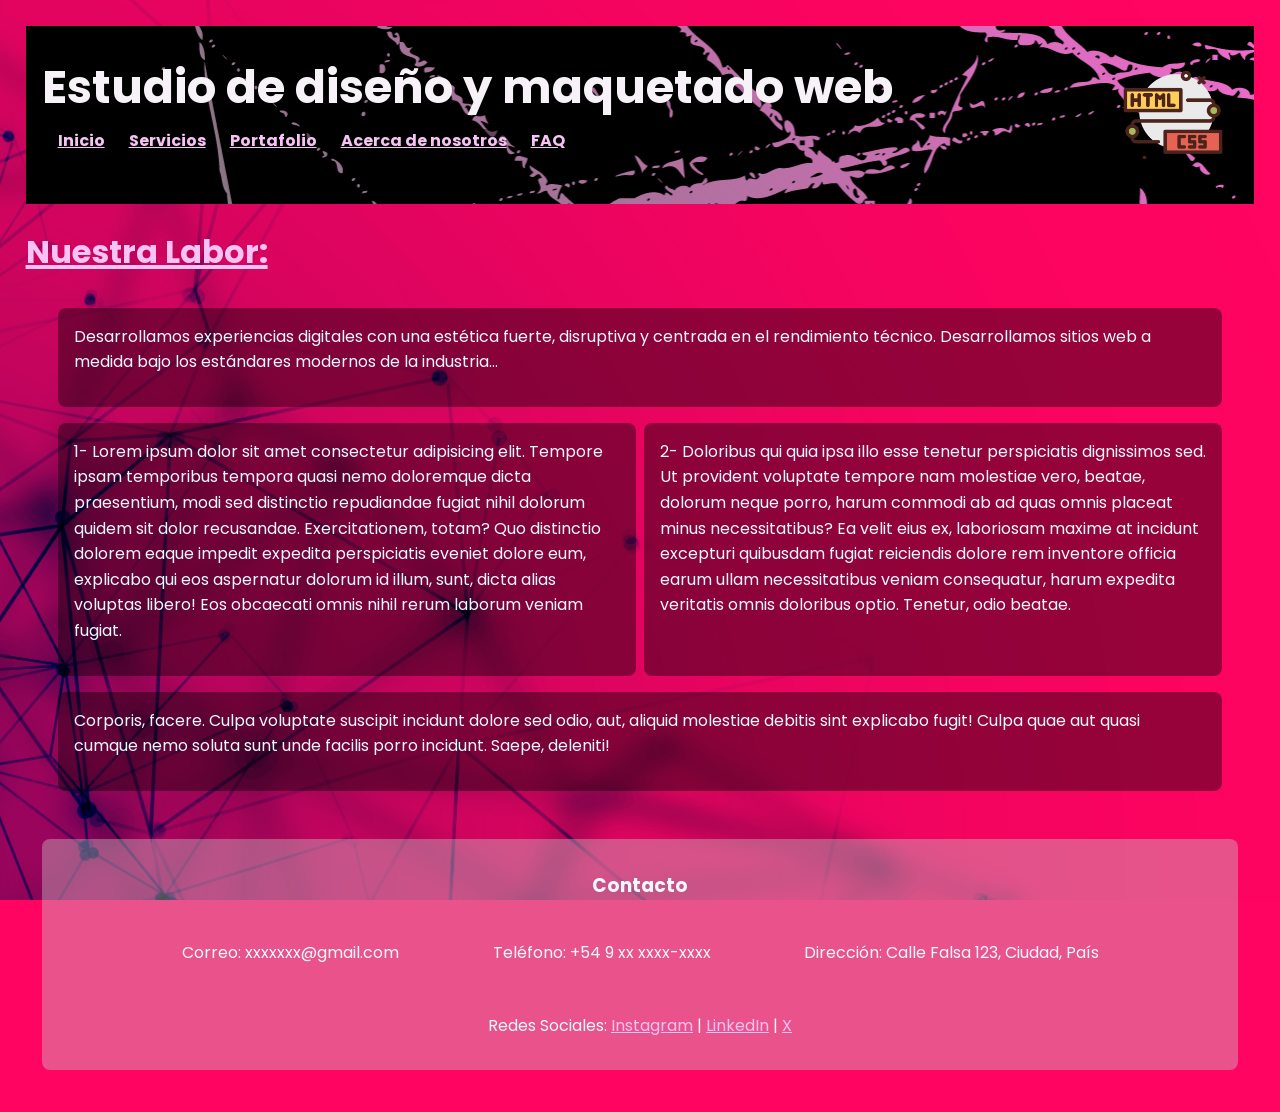
<file: index.html>
<!DOCTYPE html>
<html lang="es">
<head>
    <meta charset="UTF-8">
    <meta name="viewport" content="width=device-width, initial-scale=1.0">
    <title> Inicio | Maquetado Web </title>
    <link rel="stylesheet" href="./css/style.css"> 
</head>

<body>
    <header class="header-principal">
    <div class="header-content"> <!--nombré al div con la clase para simplemente diferenciarlo, aunque no se apliquen estilos, es una buena práctica para mantener la estructura del header y poder aplicar estilos en el futuro si se desea -->
    <h1>Estudio de diseño y maquetado web</h1>
    <nav class="panelnav">
        <ul class="ulnav">
            <li><a href="./index.html">Inicio</a></li>
            <li><a href="./pages/servicios.html">Servicios</a></li>
            <li><a href="./pages/portafolio.html">Portafolio</a></li>
            <li><a href="./pages/acerca-nosotros.html">Acerca de nosotros</a></li>
            <li><a href="./pages/faq.html">FAQ</a></li>
        </ul>
    </nav>
    </div> <!-- el header se estructura en row mientras header-content se agrupa en column, este div permite agrupar titulo y navegacion por un lado, y logo por el otro --> 
    <img src="./assets/img/codigo.png" alt="Imagen de logo con html y css" class="logo-header">
    </header>
    <main>
    <!-- sección de bienvenida -->
    <h2>Nuestra Labor:</h2>
    <div class="index-grid">
        <section class="section1">
        <p>Desarrollamos experiencias digitales con una estética fuerte, disruptiva y centrada en el rendimiento técnico. Desarrollamos sitios web a medida bajo los estándares modernos de la industria...</p>
        </section>
        <section class="section2">
        <p>1- Lorem ipsum dolor sit amet consectetur adipisicing elit. Tempore ipsam temporibus tempora quasi nemo doloremque dicta praesentium, modi sed distinctio repudiandae fugiat nihil dolorum quidem sit dolor recusandae. Exercitationem, totam?
        Quo distinctio dolorem eaque impedit expedita perspiciatis eveniet dolore eum, explicabo qui eos aspernatur dolorum id illum, sunt, dicta alias voluptas libero! Eos obcaecati omnis nihil rerum laborum veniam fugiat.</p>
        </section>
        <section class="section3">
        <p>2- Doloribus qui quia ipsa illo esse tenetur perspiciatis dignissimos sed. Ut provident voluptate tempore nam molestiae vero, beatae, dolorum neque porro, harum commodi ab ad quas omnis placeat minus necessitatibus?
        Ea velit eius ex, laboriosam maxime at incidunt excepturi quibusdam fugiat reiciendis dolore rem inventore officia earum ullam necessitatibus veniam consequatur, harum expedita veritatis omnis doloribus optio. Tenetur, odio beatae.</p>
        </section>
        <section class="section4">
        <p>Corporis, facere. Culpa voluptate suscipit incidunt dolore sed odio, aut, aliquid molestiae debitis sint explicabo fugit! Culpa quae aut quasi cumque nemo soluta sunt unde facilis porro incidunt. Saepe, deleniti!</p>  
        </section>
    </div>
    </main>
    <footer>
    <div class="footer-content">
        <h3>Contacto</h3>
        <div class="footer-info">
            <p>Correo: xxxxxxx@gmail.com</p>
            <p>Teléfono: +54 9 xx xxxx-xxxx</p>
            <p>Dirección: Calle Falsa 123, Ciudad, País</p>
        </div>
        <div class="footer-social">
            <span>Redes Sociales:</span>
            <a href="#">Instagram</a> | 
            <a href="#">LinkedIn</a> | 
            <a href="#">X</a>
        </div>
    </div>
    </footer>
</body>
</html>
</file>
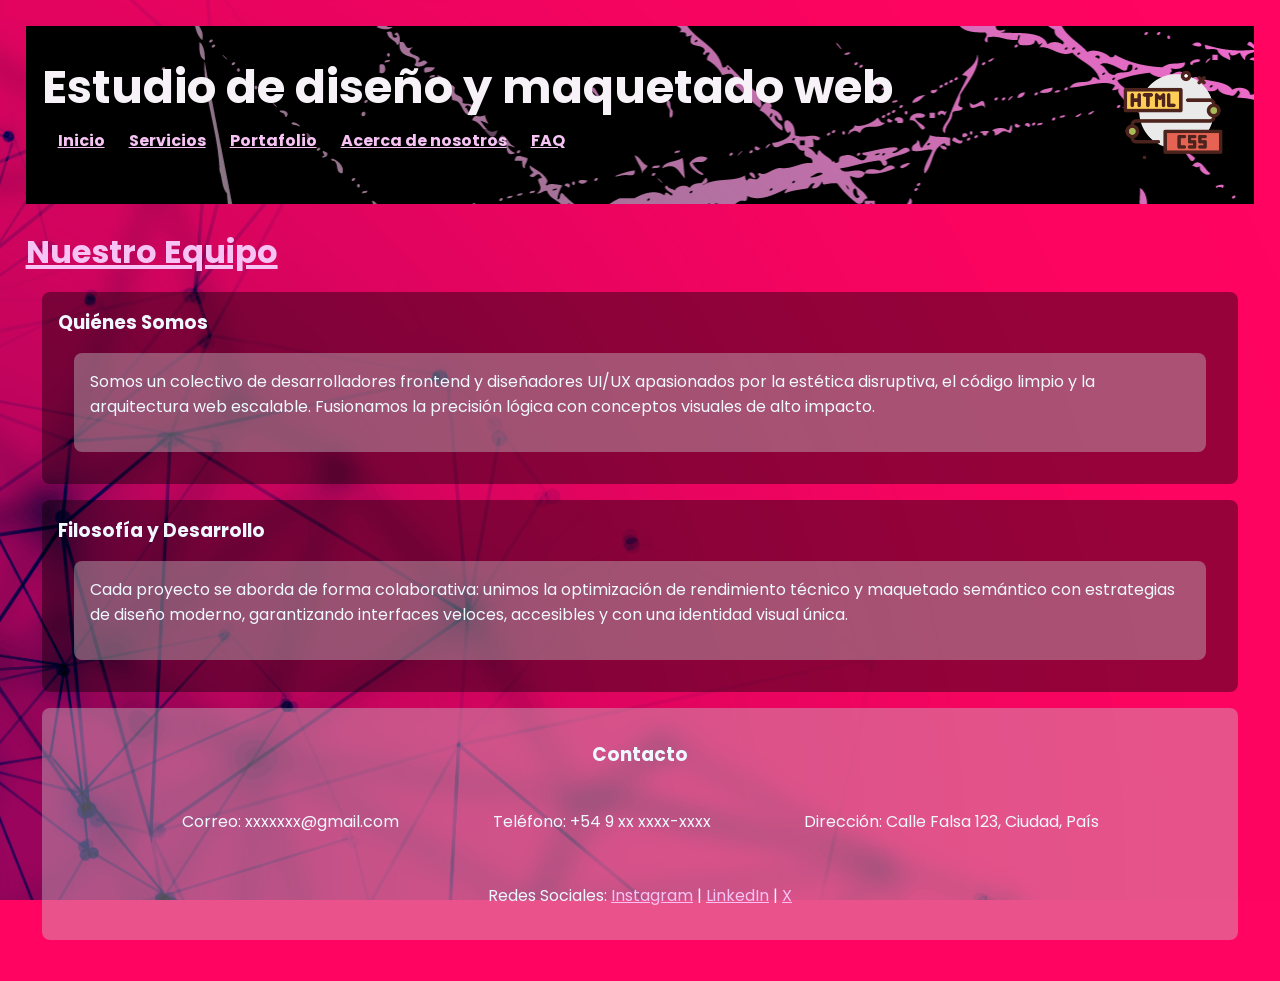
<file: pages/acerca-nosotros.html>
<!DOCTYPE html>
<html lang="es">
<head>
    <meta charset="UTF-8">
    <meta name="viewport" content="width=device-width, initial-scale=1.0">
    <title>Acerca de nosotros | Maquetado Web</title>
    <link rel="stylesheet" href="../css/style.css"> 
</head>

<body>
    <header class="header-principal">
    <div class="header-content">
    <h1>Estudio de diseño y maquetado web</h1>
    <nav class="panelnav">
        <ul class="ulnav">
            <li><a href="../index.html">Inicio</a></li>
            <li><a href="./servicios.html">Servicios</a></li>
            <li><a href="./portafolio.html">Portafolio</a></li>
            <li><a href="./acerca-nosotros.html">Acerca de nosotros</a></li>
            <li><a href="./faq.html">FAQ</a></li>
        </ul>
    </nav>
    </div>
    <img src="../assets/img/codigo.png" alt="Imagen de logo con html y css" class="logo-header">
    </header>
    <main>
        <!-- Título principal de la sección -->
        <h2>Nuestro Equipo</h2>
        
        <!-- Bloque 1: Visión del estudio -->
        <section>
            <!-- Título fuera de la tarjeta interna para otorgar protagonismo y mantener la coherencia visual -->
            <h3>Quiénes Somos</h3>
            <article>
                <p>Somos un colectivo de desarrolladores frontend y diseñadores UI/UX apasionados por la estética disruptiva, el código limpio y la arquitectura web escalable. Fusionamos la precisión lógica con conceptos visuales de alto impacto.</p>
            </article>
        </section>

        <!-- Bloque 2: Enfoque técnico -->
        <section>
            <h3>Filosofía y Desarrollo</h3>
            <article>
                <p>Cada proyecto se aborda de forma colaborativa: unimos la optimización de rendimiento técnico y maquetado semántico con estrategias de diseño moderno, garantizando interfaces veloces, accesibles y con una identidad visual única.</p>
            </article>
        </section>
    </main>
    <footer>
    <div class="footer-content">
        <h3>Contacto</h3>
        <div class="footer-info">
            <p>Correo: xxxxxxx@gmail.com</p>
            <p>Teléfono: +54 9 xx xxxx-xxxx</p>
            <p>Dirección: Calle Falsa 123, Ciudad, País</p>
        </div>
        <div class="footer-social">
            <span>Redes Sociales:</span>
            <a href="#">Instagram</a> | 
            <a href="#">LinkedIn</a> | 
            <a href="#">X</a>
        </div>
    </div>
    </footer>
</body>
</html>
</file>
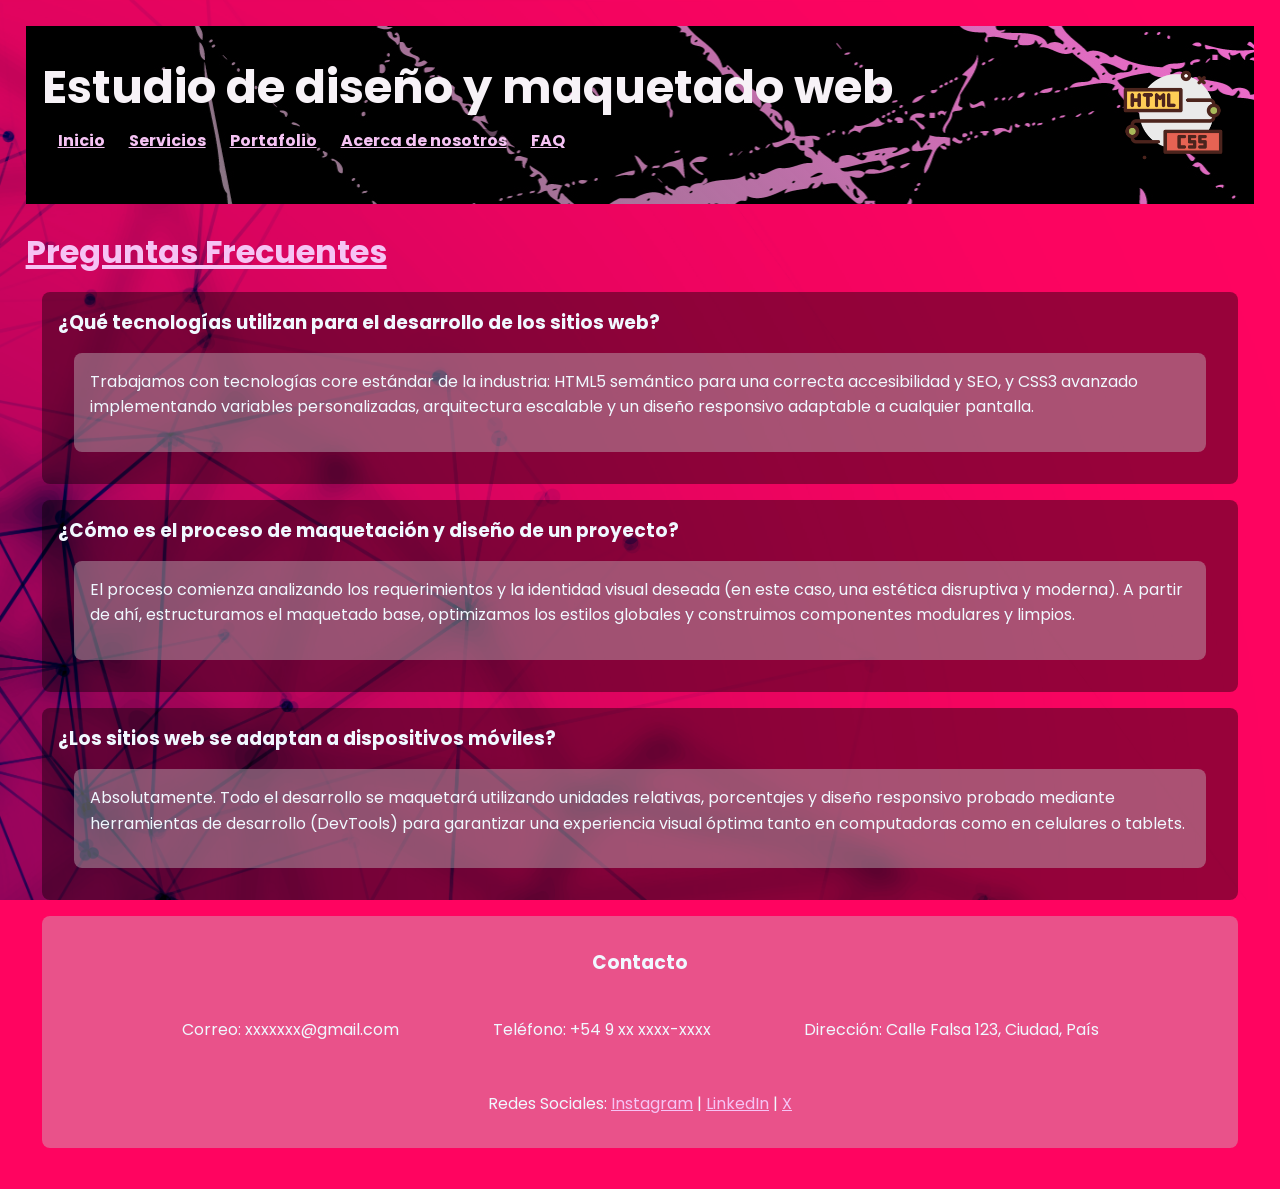
<file: pages/faq.html>
<!DOCTYPE html>
<html lang="es">
<head>
    <meta charset="UTF-8">
    <meta name="viewport" content="width=device-width, initial-scale=1.0">
    <title> FAQ |Maquetado Web</title>
    <link rel="stylesheet" href="../css/style.css"> 
</head>

<body>
    <header class="header-principal">
    <div class="header-content">
    <h1>Estudio de diseño y maquetado web</h1>
    <nav class="panelnav">
        <ul class="ulnav">
            <li><a href="../index.html">Inicio</a></li>
            <li><a href="./servicios.html">Servicios</a></li>
            <li><a href="./portafolio.html">Portafolio</a></li>
            <li><a href="./acerca-nosotros.html">Acerca de nosotros</a></li>
            <li><a href="./faq.html">FAQ</a></li>
        </ul>
    </nav>
    </div>
    <img src="../assets/img/codigo.png" alt="Imagen de logo con html y css" class="logo-header">
    </header>
<!-- Para no rellenar con texto contenido generico se volvió a utlizar herramientas automatizadas para crear contenido coherente-->
    <main>
        <h2>Preguntas Frecuentes</h2>
        <section>
            <!-- Título de la pregunta fuera de la tarjeta interna para mantener la jerarquía -->
            <h3>¿Qué tecnologías utilizan para el desarrollo de los sitios web?</h3>
            <article>
                <p>Trabajamos con tecnologías core estándar de la industria: HTML5 semántico para una correcta accesibilidad y SEO, y CSS3 avanzado implementando variables personalizadas, arquitectura escalable y un diseño responsivo adaptable a cualquier pantalla.</p>
            </article>
        </section>
        <section>
            <h3>¿Cómo es el proceso de maquetación y diseño de un proyecto?</h3>
            <article>
                <p>El proceso comienza analizando los requerimientos y la identidad visual deseada (en este caso, una estética disruptiva y moderna). A partir de ahí, estructuramos el maquetado base, optimizamos los estilos globales y construimos componentes modulares y limpios.</p>
            </article>
        </section>
        <section>
            <h3>¿Los sitios web se adaptan a dispositivos móviles?</h3>
            <article>
                <p>Absolutamente. Todo el desarrollo se maquetará utilizando unidades relativas, porcentajes y diseño responsivo probado mediante herramientas de desarrollo (DevTools) para garantizar una experiencia visual óptima tanto en computadoras como en celulares o tablets.</p>
            </article>
        </section>
    </main>
    <footer>
    <div class="footer-content">
        <h3>Contacto</h3>
        <div class="footer-info">
            <p>Correo: xxxxxxx@gmail.com</p>
            <p>Teléfono: +54 9 xx xxxx-xxxx</p>
            <p>Dirección: Calle Falsa 123, Ciudad, País</p>
        </div>
        <div class="footer-social">
            <span>Redes Sociales:</span>
            <a href="#">Instagram</a> | 
            <a href="#">LinkedIn</a> | 
            <a href="#">X</a>
        </div>
    </div>
    </footer>
</body>
</html>
</file>
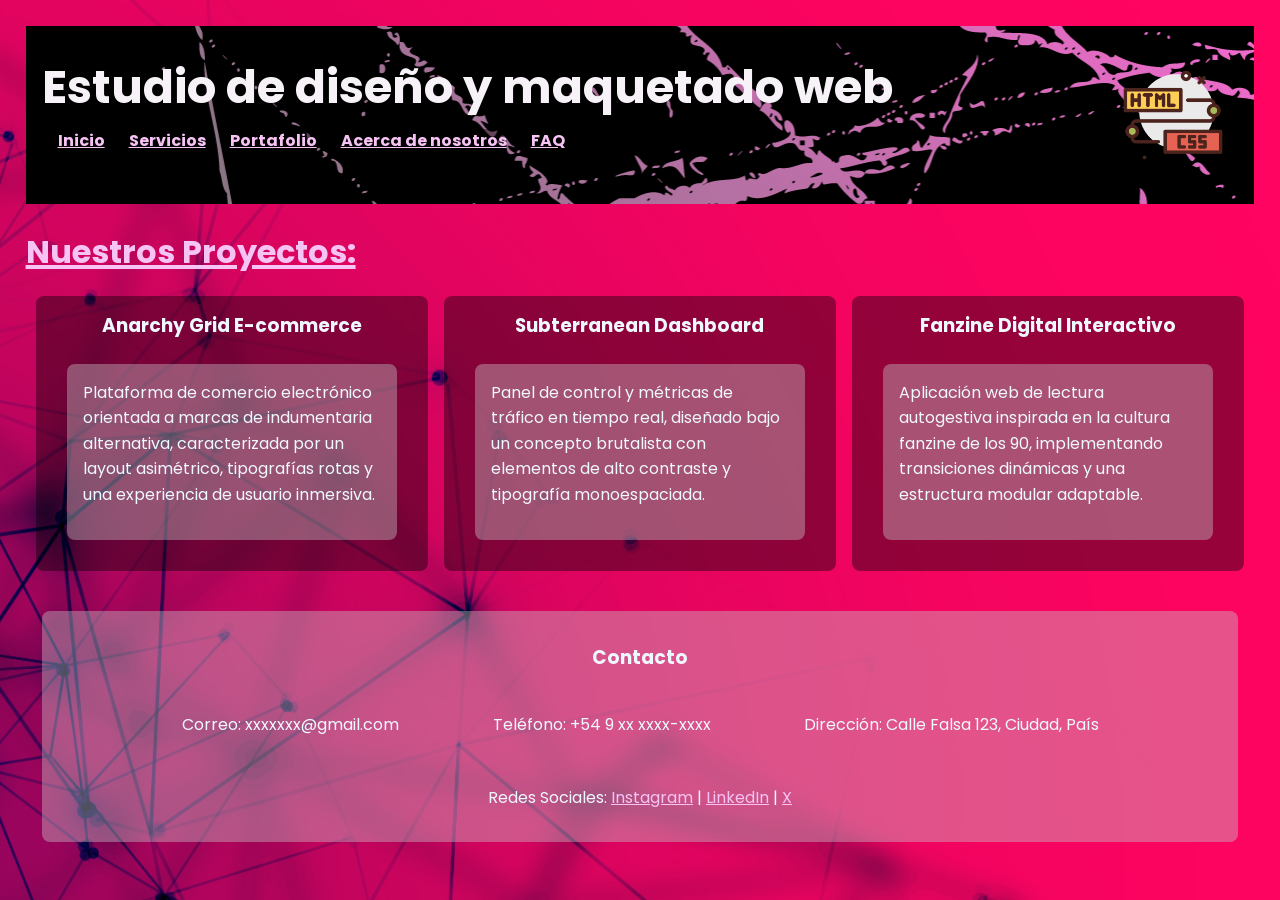
<file: pages/portafolio.html>
<!DOCTYPE html>
<html lang="es">
<head>
    <meta charset="UTF-8">
    <meta name="viewport" content="width=device-width, initial-scale=1.0">
    <title>Portafolio | Maquetado Web</title>
    <link rel="stylesheet" href="../css/style.css"> 
</head>

<body>
    <header class="header-principal">
    <div class="header-content">
    <h1>Estudio de diseño y maquetado web</h1>
    <nav class="panelnav">
        <ul class="ulnav">
            <li><a href="../index.html">Inicio</a></li>
            <li><a href="./servicios.html">Servicios</a></li>
            <li><a href="./portafolio.html">Portafolio</a></li>
            <li><a href="./acerca-nosotros.html">Acerca de nosotros</a></li>
            <li><a href="./faq.html">FAQ</a></li>
        </ul>
    </nav>
    </div>
    <img src="../assets/img/codigo.png" alt="Imagen de logo con html y css" class="logo-header">
    </header>
    <main>
    <!-- Sección de proyectos -->
<h2>Nuestros Proyectos:</h2>
<div class="project-container">  
    <!-- Tarjeta 1 -->
    <article class="project-card">
        <h3>Anarchy Grid E-commerce</h3>
        <div class="card-content">
            <p>Plataforma de comercio electrónico orientada a marcas de indumentaria alternativa, caracterizada por un layout asimétrico, tipografías rotas y una experiencia de usuario inmersiva.</p>
        </div>
    </article>
    <!-- Tarjeta 2 -->
    <article class="project-card">
        <h3>Subterranean Dashboard</h3>
        <div class="card-content">
            <p>Panel de control y métricas de tráfico en tiempo real, diseñado bajo un concepto brutalista con elementos de alto contraste y tipografía monoespaciada.</p>
        </div>
    </article>
    <!-- Tarjeta 3 -->
    <article class="project-card">
        <h3>Fanzine Digital Interactivo</h3>
        <div class="card-content">
            <p>Aplicación web de lectura autogestiva inspirada en la cultura fanzine de los 90, implementando transiciones dinámicas y una estructura modular adaptable.</p>
        </div>
    </article>
</div>
    </main>
    <footer>
    <div class="footer-content">
        <h3>Contacto</h3>
        <div class="footer-info">
            <p>Correo: xxxxxxx@gmail.com</p>
            <p>Teléfono: +54 9 xx xxxx-xxxx</p>
            <p>Dirección: Calle Falsa 123, Ciudad, País</p>
        </div>
        <div class="footer-social">
            <span>Redes Sociales:</span>
            <a href="#">Instagram</a> | 
            <a href="#">LinkedIn</a> | 
            <a href="#">X</a>
        </div>
    </div>
    </footer>
</body>
</html>
</file>
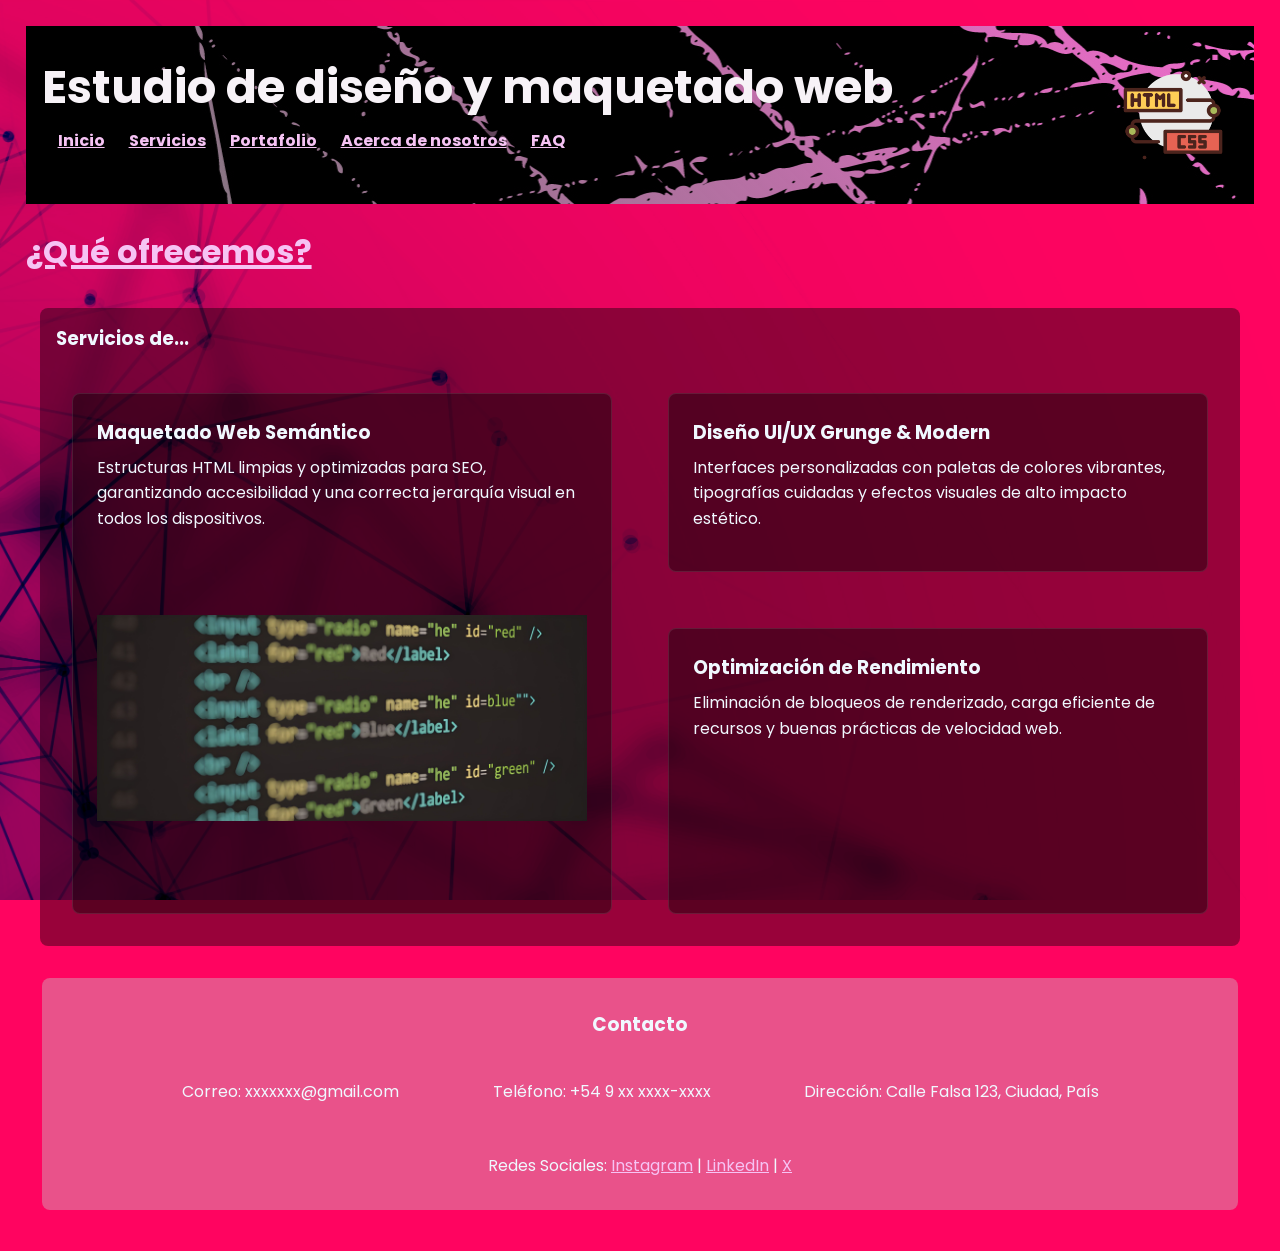
<file: pages/servicios.html>
<!DOCTYPE html>
<html lang="es">
<head>
    <meta charset="UTF-8">
    <meta name="viewport" content="width=device-width, initial-scale=1.0">
    <title>Servicios | Maquetado Web</title>
    <link rel="stylesheet" href="../css/style.css"> 
</head>
<body>
    <header class="header-principal">
    <div class="header-content">
    <h1>Estudio de diseño y maquetado web</h1>
    <nav class="panelnav">
        <ul class="ulnav">
            <li><a href="../index.html">Inicio</a></li>
            <li><a href="./servicios.html">Servicios</a></li>
            <li><a href="./portafolio.html">Portafolio</a></li>
            <li><a href="./acerca-nosotros.html">Acerca de nosotros</a></li>
            <li><a href="./faq.html">FAQ</a></li>
        </ul>
    </nav>
    </div>
    <img src="../assets/img/codigo.png" alt="Imagen de logo con html y css" class="logo-header">
    </header>
    <main>
    <!-- Sección de servicios -->
    <h2>¿Qué ofrecemos?</h2>
        <section class="seccion-servicios">
        <h3>Servicios de...</h3>
            <div class="servicios-grid">
                <article class="card-servicios card-html">
                    <div class="card-texto">
                    <h3>Maquetado Web Semántico</h3>
                    <p>Estructuras HTML limpias y optimizadas para SEO, garantizando accesibilidad y una correcta jerarquía visual en todos los dispositivos.</p>
                    </div>
                <img src="../assets/img/htmlpic.jpg" alt="Imagen de pantalla con código html">
                </article>
                <article class="card-servicios card-diseño">
                <h3>Diseño UI/UX Grunge & Modern</h3>
                <p>Interfaces personalizadas con paletas de colores vibrantes, tipografías cuidadas y efectos visuales de alto impacto estético.</p>
                </article>
                <article class="card-servicios card-rendimiento">
                <h3>Optimización de Rendimiento</h3>
                <p>Eliminación de bloqueos de renderizado, carga eficiente de recursos y buenas prácticas de velocidad web.</p>
                </article>
        </div>
    </section>
    </main>
    <footer>
    <div class="footer-content">
        <h3>Contacto</h3>
        <div class="footer-info">
            <p>Correo: xxxxxxx@gmail.com</p>
            <p>Teléfono: +54 9 xx xxxx-xxxx</p>
            <p>Dirección: Calle Falsa 123, Ciudad, País</p>
        </div>
        <div class="footer-social">
            <span>Redes Sociales:</span>
            <a href="#">Instagram</a> | 
            <a href="#">LinkedIn</a> | 
            <a href="#">X</a>
        </div>
    </div>
    </footer>
</body>
</html>
</file>
<file: css/style.css>
/*Family-font: Poppins*/
@import url('https://fonts.googleapis.com/css2?family=Poppins:ital,wght@0,300;0,400;0,500;0,600;0,700;1,300;1,400;1,500;1,600;1,700&display=swap'); /*uso "@import" para optimizar la cantidad de líneas de código*/

:root {
    /* Color principal del sitio (Rosa vibrante)*/
    --color-primary: #ff0460;
    /* Texto principal y general del cuerpo(Contraste sobre fondo oscuro) */
    --color-text-main: #f0f8ff;
    /* Capas oscuras para degradados del header (disimula el contraste de los enlaces del <nav>)*/
    --color-gradient-dark: rgb(28 28 28 / 60%);
    /* Capas rosas para colorear las partes blancas del fondo */
    --color-gradient-pink: rgb(240 98 202 / 95%);
    /* Fondo semitransparente para contrastar entre las letras y el fondo*/
    --color-box-bg: rgb(0 0 0 / 40%);
    /* Color de fondo para textos de segunda jerarquía */
    --color-box-bg2: rgba(200, 200, 200, 0.4);
    /* Color de los enlaces de navegación y subtítulos */
    --color-secondary: #f6c3f4;
    /* Tipografía para el título principal (H1) */
    --color-h-1: #f7f2f7;
}
*{
    margin: 0;
    padding: 0;
    box-sizing: border-box;
 }

/*  ==========================================
    ESTILOS GENERALES Y CONFIGURACION DE FONDO
    ========================================== */

body{
    font-family: "Poppins", sans-serif;
    background-color: var(--color-primary);
    /*Se toma un fondo de tono claro para que el color coincida acorde al utilizado en el codigo mediante el blend*/
    background-image: url('../assets/img/bg2.jpg');
    background-blend-mode:multiply;
    background-repeat: no-repeat;
    background-size: cover;
    background-position: center;
    background-attachment: fixed;
    min-height: 100vh;
    min-width: 100%; /* estas dimensiones ya cumplen funciones responsive ------*/
    font-size: 1rem;
    font-weight: 400;
    color: var(--color-text-main);
    padding: 2%; 
    }

/*  ================================
    ENCABEZADO Y PANEL DE NAVEGACIÓN
    ================================ */

header{ /*Este elemento es para contener las configuraciones de fondo y el paddding*/
    background-image:linear-gradient(45deg, var(--color-gradient-dark), var(--color-gradient-pink)), url('../assets/img/headerbg.jpg');
    background-blend-mode: multiply;
    padding: 1.5rem 1rem; /* 1.5rem arriba/abajo y 1rem a los laterales */
    margin: 0 0 1.5rem 0;
    }
.header-principal { /*Separar entre contenedores flex y fondo */
    display: flex;
    flex-direction: column;          /* mobile-first */
    align-items: center;          
    width:100%;
}
h1{
    font-size: clamp(2rem, 8vw, 2.9rem); /* Se adapta dinámicamente sin romper */
    line-height: 1.1;
    color: var(--color-h-1);
    text-align: center;
    }
.panelnav{
    display: flex;
    gap: 1rem;              /* Espacio prolijo entre cada enlace */
}
.ulnav{
    display: flex;
    flex-direction: column;
    flex-wrap: wrap; /*para que al cambiar el tamaño de pantalla el panel de nav no escape del fondo del header que los contiene*/
    width: 100%;
    align-items: center; 
    list-style: none;
    gap: 1.5rem;
    margin: 1rem; /*para que los enlaces respiren mejor en pantallas pequeñas*/
    }
    .ulnav a{
    background-color:var(--color-box-bg); 
    font-weight: bold;
    transition: color 0.3s ease;
    color:var(--color-secondary);}
    .ulnav a:hover{color:var(--color-primary);} 
.logo-header{
    max-width: 130px;
    height: auto;
    }

/*  ========================================
    ESTILOS GENERALES DE LOS CONTENIDOS MAIN
    ======================================== */

section{
    margin: 1rem;
    padding: 1rem;
    background-color: var(--color-box-bg); /*El fondo de contraste se incluye aqui para que no se rompa el diseño al agregar margin_bottom para incluir espaciado entre entre parrafos distintos*/
    border-radius: 0.5rem;
    }
h2{
    color: var(--color-secondary);
    font-size: 2rem;
    font-weight: 700;
    line-height: 1.5;
    text-decoration:underline;
    text-decoration-color: var(--color-secondary);
    text-decoration-thickness: 0.25rem; /*grosor seleccionado mediante DevTools*/
    }
h3{
    margin-bottom: 0.5rem;
}
p{
    line-height: 1.6;
    margin-bottom: 1rem;
}
article{
    margin: 1rem;
    padding: 1rem; /*necesarios para una estetica mas tridimencional y dandole mas profundidad a la jerarquia de los elementos*/
    background-color: var(--color-box-bg2); /*segunda capa de color para aumentar la opacidad y resaltar jerarquias menores*/
    border-radius: 0.5rem;
}

/*  ============================
    ESTILOS GENERALES DEL FOOTER
    ============================*/
    
footer {
    /* Usamos grid también para el contenedor general del footer */
    display: grid;
    grid-template-columns: 1fr;
    justify-items: center; /* Centra horizontalmente los elementos hijos */
    padding: 2rem 1rem;
    background-color: var(--color-box-bg2);
    border-radius: 0.5rem;
    margin: 1rem;
}
.footer-content {
    display: grid;
    /* En celular se apilan en una sola columna */
    grid-template-columns: 1fr;
    gap: 2rem;
    width: 100%;
    justify-items: center; /* Centra el contenido de las secciones */
    text-align: center;
}
.footer-info {
    display: grid;
    grid-template-columns: 1fr;
    gap: 1rem;
    justify-items: center;
}

footer a {
    color: var(--color-secondary);
    text-decoration: underline;
}

footer a:hover {
    color: var(--gradient-dark);
}

/*  ===========================
    ESTILOS PARA INDEX.HTML
    ===========================*/

.index-grid{
    display: grid; /*asegura que la vista sea correcta en mobile*/
    grid-template-columns: 1fr;
    gap:1.5rem;
    padding: 1rem;
    width:100%;
}

/*  ===========================
    ESTILOS PARA SERVICIOS.HTML
    ===========================*/

.project-container {
    display: flex;
    flex-direction: row; /*necesito que las cartas se alineen horizontalmente*/
    flex-wrap: wrap;
    gap: 1rem;
    border-radius: 0.5rem;
    margin: 20px 10px;
}

.project-card {
    display: flex;
    flex-direction: column;
    flex-wrap: wrap;
    align-items: center;
    background-color: var(--color-box-bg);
    flex: 1 1 30%; /* Se estiran o encogen, pero no bajan del tercio de pantalla */
    margin: 0 0 20px 0 /*Para separar los H3 del contenido de las cartas*/;
    padding: 15px;
}

.card-content {
    display: flex;
    flex-direction: column; /*asegura un comportamiento ordenado del texto*/
    flex-wrap: wrap;
    margin: 1rem;
    padding: 1rem;
    background-color: var(--color-box-bg2);
    border-radius: 0.5rem;
}

/* --- Estilo para pagina de servicios --- */
.seccion-servicios {
    margin: 2rem auto;
    padding: 1rem;
    max-width: 1200px; /* Para que no se estire de más en pantallas gigantes */
}

/* --- DISEÑO BASE MOBILE-FIRST: Apilado a una columna --- */
.servicios-grid {
    display: grid;
    grid-template-columns: 1fr;
    gap: 1.5rem;
    margin-top: 1.5rem;
}

/* --- Estilo de cada tarjeta de servicio --- */
.card-servicios {
    background-color: var(--color-box-bg);
    border-radius: 0.5rem;
    padding: 1.5rem;
    border: 1px solid rgba(255, 255, 255, 0.1);
}

.card-servicios img{
    margin-top:auto;
    margin-bottom:auto; /*dividen el espacio sobrante del contenedor para centrar la imagen*/
    width: 100%;
    max-width: 100%;
    border-radius: 0,5rem;

}

@media (min-width: 768px){
.header-principal { /*La clase se utilizara para separar entre contenedores flex y fondo */
    display: flex;
    flex-direction: row;          /* Distribuye izquierda y derecha en una misma línea */
    justify-content: space-between; /* Separa los extremos: bloque de texto izquierda, logo derecha */
    align-items: center;          /* Centra el logo verticalmente con respecto a todo el bloque de la izquierda */
}
.panelnav{
    gap: 1rem;                    /* Espacio prolijo entre título y barra de navegación */
}
.ulnav{
    flex-direction:row;
    width: 100%;
    justify-content: flex-start; /*ajusta el panel de navegación a la izquierda, justo debajo del H1*/
    }
}

/* --- BREAKPOINT DESKTOP (1024px) --- */
@media (min-width: 1024px) {

/*  ===========================
    ESTILOS PARA INDEX.HTML
    ===========================*/
.index-grid{
    display: grid;
    grid-template-columns: repeat(2, 1fr);
    grid-template-areas:
        "section1 section1"
        "section2 section3"
        "section4 section4";
    gap:0 ;
}
    .section1 { grid-area: section1; margin-bottom: 0;}
    .section2 { grid-area: section2; margin-right: 0.25rem;}
    .section3 { grid-area: section3; margin-left: 0.25rem;}
    .section4 { grid-area: section4; margin-top: 0;}

/*  ===========================
    ESTILOS PARA SERVICIOS.HTML
    ===========================*/

    .servicios-grid {
        /* Dos columnas iguales para repartir el espacio derecho e izquierdo */
        grid-template-columns: 1fr 1fr;
        grid-template-rows: 1fr 1.5fr;
        grid-template-areas: 
            "html-card diseno-card"
            "html-card optimizacion-card";
    }
    /* Asignación de cada artículo a su área correspondiente */
    .card-html {
        grid-area: html-card;
        display:flex; /*anida flex para ocupar la totalidad del espacio de la tarjeta*/
        flex-direction: column; /*mantiene la imagen debajo del texto */
        justify-content: flex-start;
        align-items: center;
    }
    .card-texto {
    width: 100%;
    text-align: left;
    gap: 1rem; /* Crea un espacio entre el h3 y el p */
}

    .card-diseno {
        grid-area: diseno-card;
    }

    .card-optimizacion {
        grid-area: optimizacion-card;
    }
/* ====================
   FOOTER DE ESCRITORIO
   ====================*/
.footer-content {
        /* Activamos las 3 columnas simétricas con la coma obligatoria */
        grid-template-columns: 1fr;
        gap: 2rem;
        align-items: center;
        justify-items: center;
    }
.footer-content h3{
    grid-template-areas:
}

    .footer-info {
        grid-template-columns: repeat(3, 1fr);
        text-align: left;
        justify-items: start;
    }
}
</file>
